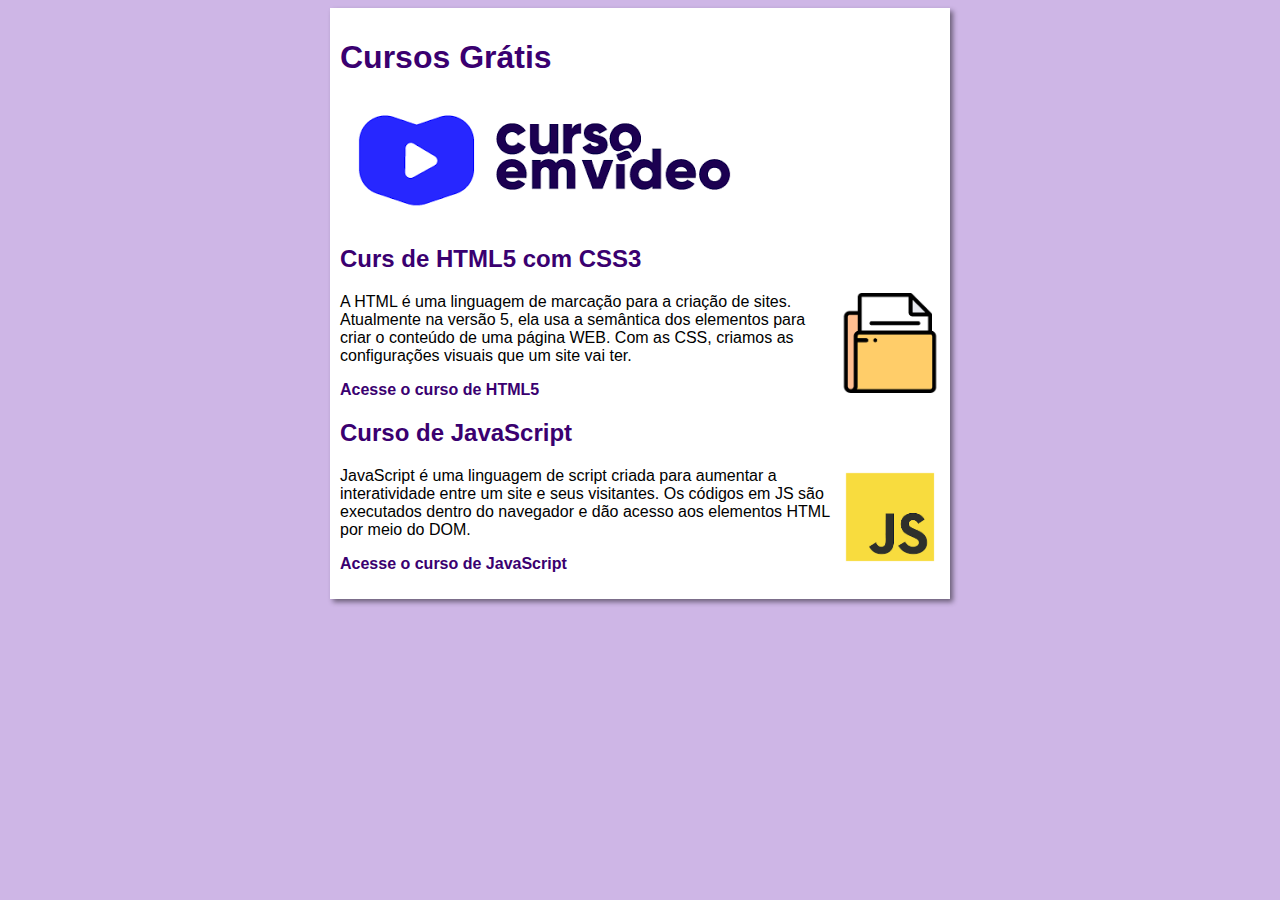
<file: index.html>
<!DOCTYPE html>
<html lang="pt-br">
<head>
    <meta charset="UTF-8">
    <meta name="viewport" content="width=device-width, initial-scale=1.0">
    <title>Site do Curso em Video</title>
    <link rel="stylesheet" href="estilos/style.css">
</head>
<body>
    <main>
        <header>
            <h1>Cursos Grátis</h1>
            <img src="imagens/curso em video colorido.png" alt="Curso em Video">
        </header>

        <article>
            <h2>Curs de HTML5 com CSS3</h2>
            <img class="lado" src="imagens/crurso-html-css.png" alt="Site HTML e CSS">
            <p>A HTML é uma linguagem de marcação para a criação de sites. Atualmente na versão 5, ela usa a semântica dos elementos para criar o conteúdo de uma página WEB. Com as CSS, criamos as configurações visuais que um site vai ter.</p>

            <p><a href="cursohtml.html">Acesse o curso de HTML5</a></p>
        </article>

        <article>
            <h2>Curso de JavaScript</h2>
            <img class="lado" src="imagens/Js.png" alt="Curso JavaScript">
            <p>JavaScript é uma linguagem de script criada para aumentar a interatividade entre um site e seus visitantes. Os códigos em JS são executados dentro do navegador e dão acesso aos elementos HTML por meio do DOM.</p>

            <p><a href="cursoJS.html">Acesse o curso de JavaScript</a></p>
        </article>
    </main>
</body>
</html>
</file>
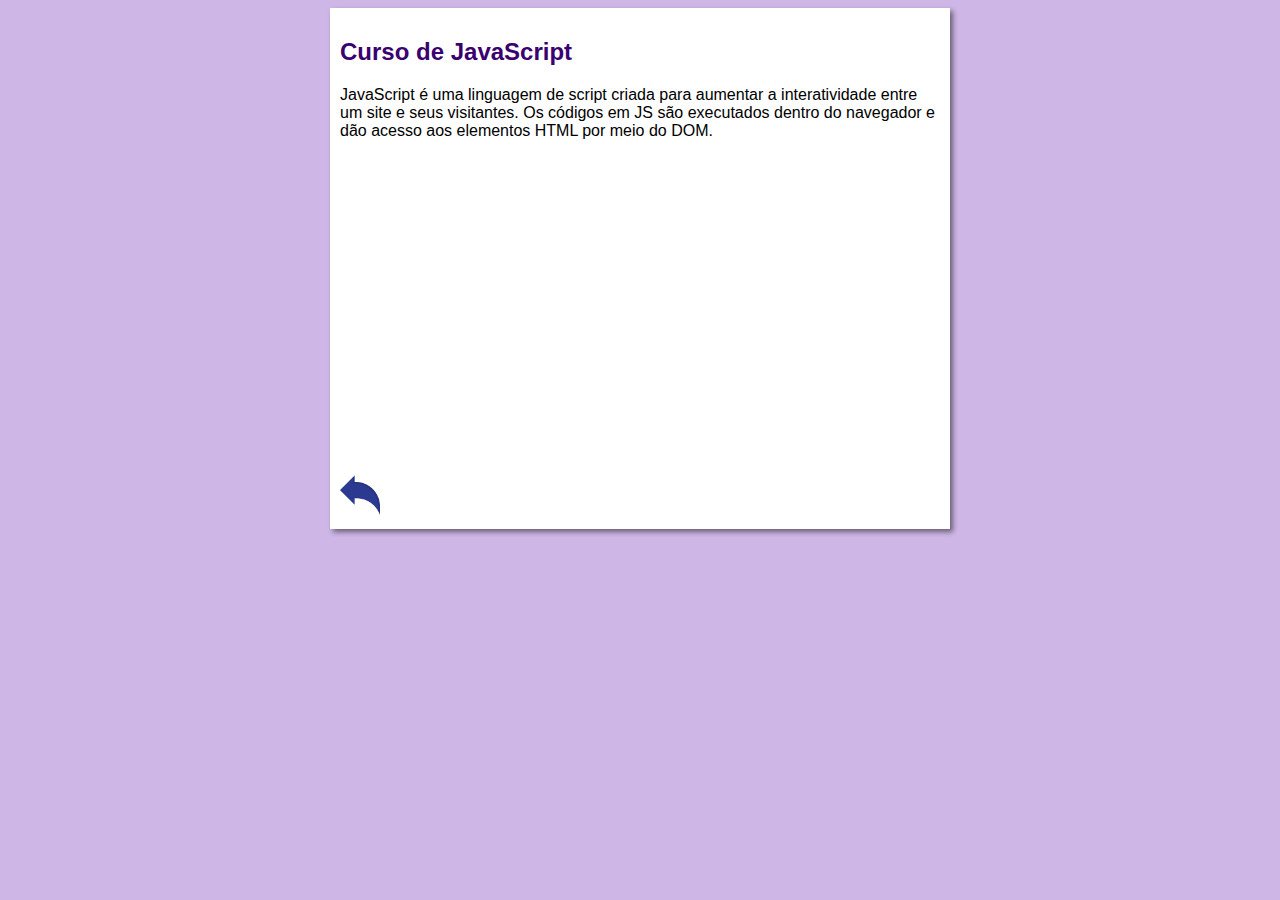
<file: cursjoJS.html>
<!DOCTYPE html>
<html lang="pt-br">
<head>
    <meta charset="UTF-8">
    <meta name="viewport" content="width=device-width, initial-scale=1.0">
    <title>Curso de HTML5 e CSS3</title>
    <link rel="stylesheet" href="estilos/style3.css">
</head>
<body>
    <main>
        <article>
            <h2>Curso de JavaScript</h2>
            <p>JavaScript é uma linguagem de script criada para aumentar a interatividade entre um site e seus visitantes. Os códigos em JS são executados dentro do navegador e dão acesso aos elementos HTML por meio do DOM.</p>

                <iframe width="560" height="315" src="https://www.youtube.com/embed/BXqUH86F-kA?si=Q7S9uux8Z21B9ROg" title="YouTube video player" frameborder="0" allow="accelerometer; autoplay; clipboard-write; encrypted-media; gyroscope; picture-in-picture; web-share" referrerpolicy="strict-origin-when-cross-origin" allowfullscreen></iframe>

                <a href="index.html"><img class="seta" src="imagens/seta voltar.png" alt=""></a>
        </article>
    </main>
</body>
</html>
</file>
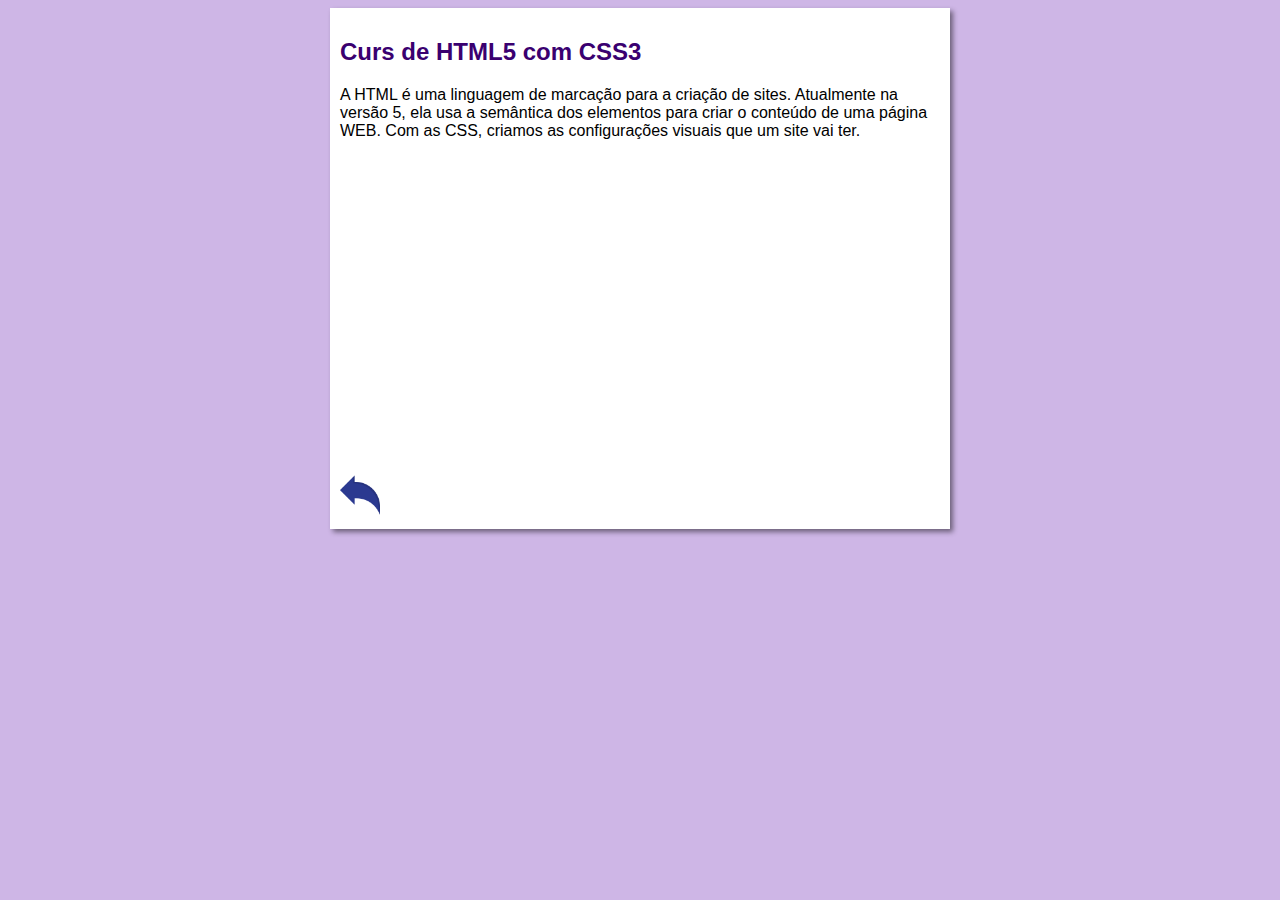
<file: cursoHtml.html>
<!DOCTYPE html>
<html lang="pt-br">
<head>
    <meta charset="UTF-8">
    <meta name="viewport" content="width=device-width, initial-scale=1.0">
    <title>Curso de HTML5 e CSS3</title>
    <link rel="stylesheet" href="estilos/style2.css">
</head>
<body>
    <main>
        <article>
            <h2>Curs de HTML5 com CSS3</h2>
                <p>A HTML é uma linguagem de marcação para a criação de sites. Atualmente na versão 5, ela usa a semântica dos elementos para criar o conteúdo de uma página WEB. Com as CSS, criamos as configurações visuais que um site vai ter.</p>

                <iframe width="560" height="315" src="https://www.youtube.com/embed/riSVzwlSnhw?si=wv9WqwiudAH3nvu2" title="YouTube video player" frameborder="0" allow="accelerometer; autoplay; clipboard-write; encrypted-media; gyroscope; picture-in-picture; web-share" referrerpolicy="strict-origin-when-cross-origin" allowfullscreen></iframe>

                <a href="index.html"><img class="seta" src="imagens/seta voltar.png" alt=""></a>
        </article>
    </main>
</body>
</html>
</file>
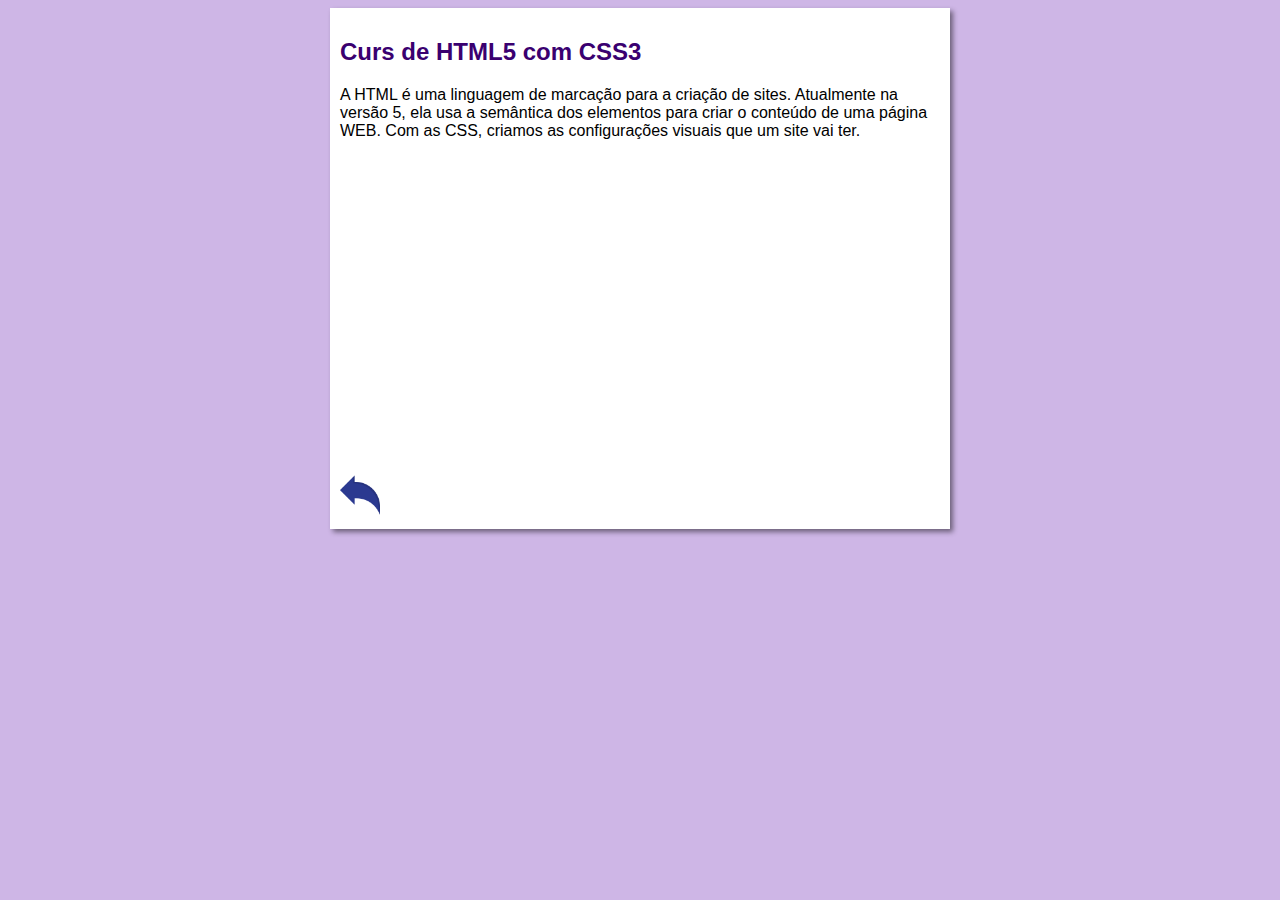
<file: cursohtml.html>
<!DOCTYPE html>
<html lang="pt-br">
<head>
    <meta charset="UTF-8">
    <meta name="viewport" content="width=device-width, initial-scale=1.0">
    <title>Curso de HTML5 e CSS3</title>
    <link rel="stylesheet" href="estilos/style2.css">
</head>
<body>
    <main>
        <article>
            <h2>Curs de HTML5 com CSS3</h2>
                <p>A HTML é uma linguagem de marcação para a criação de sites. Atualmente na versão 5, ela usa a semântica dos elementos para criar o conteúdo de uma página WEB. Com as CSS, criamos as configurações visuais que um site vai ter.</p>

                <iframe width="560" height="315" src="https://www.youtube.com/embed/riSVzwlSnhw?si=wv9WqwiudAH3nvu2" title="YouTube video player" frameborder="0" allow="accelerometer; autoplay; clipboard-write; encrypted-media; gyroscope; picture-in-picture; web-share" referrerpolicy="strict-origin-when-cross-origin" allowfullscreen></iframe>

                <a href="index.html"><img class="seta" src="imagens/seta voltar.png" alt=""></a>
        </article>
    </main>
</body>
</html>
</file>
<file: estilos/style.css>
* {
    font-family: Arial, Helvetica, sans-serif;
    font-size: 16px;
}

body {

    background-color: rgb(206, 182, 230);
}

main {
    background-color: white;
    width: 600px;
    margin: auto;
    padding: 10px;
    box-shadow: 3px 3px 5px rgba(0, 0, 0, 0.473);
}  

h1 {
    font-size: 2em;
    color: rgb(58, 0, 112);
}

h2 {
    font-size: 1.5em;
    color: rgb(58, 0, 112);
}

img.lado {
    float: right;
}

img.lado {
    max-width: 150px;
    max-height: 100px;
    width: auto;
    height: auto;
}

a {
    text-decoration: none;
    font-weight: bold;
    color: rgb(58, 0, 112);
}

a:hover {
    text-decoration: underline;
    color: rgb(26, 26, 255);
}
</file>
<file: estilos/style3.css>
* {
    font-family: Arial, Helvetica, sans-serif;
    font-size: 16px;
}

body {

    background-color: rgb(206, 182, 230);
}

main {
    background-color: white;
    width: 600px;
    margin: auto;
    padding: 10px;
    box-shadow: 3px 3px 5px rgba(0, 0, 0, 0.473);
}  

h2 {
    font-size: 1.5em;
    color: rgb(58, 0, 112);
}

a {
    text-decoration: none;
    font-weight: bold;
    color: rgb(58, 0, 112);
}

a:hover {
    text-decoration: underline;
    color: rgb(26, 26, 255);
}

img.seta {
    max-width: 100px;
    max-height: 40px;
    width: auto;
    height: auto;
}
</file>
<file: estilos/style2.css>
* {
    font-family: Arial, Helvetica, sans-serif;
    font-size: 16px;
}

body {

    background-color: rgb(206, 182, 230);
}

main {
    background-color: white;
    width: 600px;
    margin: auto;
    padding: 10px;
    box-shadow: 3px 3px 5px rgba(0, 0, 0, 0.473);
}  

h2 {
    font-size: 1.5em;
    color: rgb(58, 0, 112);
}

a {
    text-decoration: none;
    font-weight: bold;
    color: rgb(58, 0, 112);
}

a:hover {
    text-decoration: underline;
    color: rgb(26, 26, 255);
}

img.seta {
    max-width: 100px;
    max-height: 40px;
    width: auto;
    height: auto;
}
</file>
